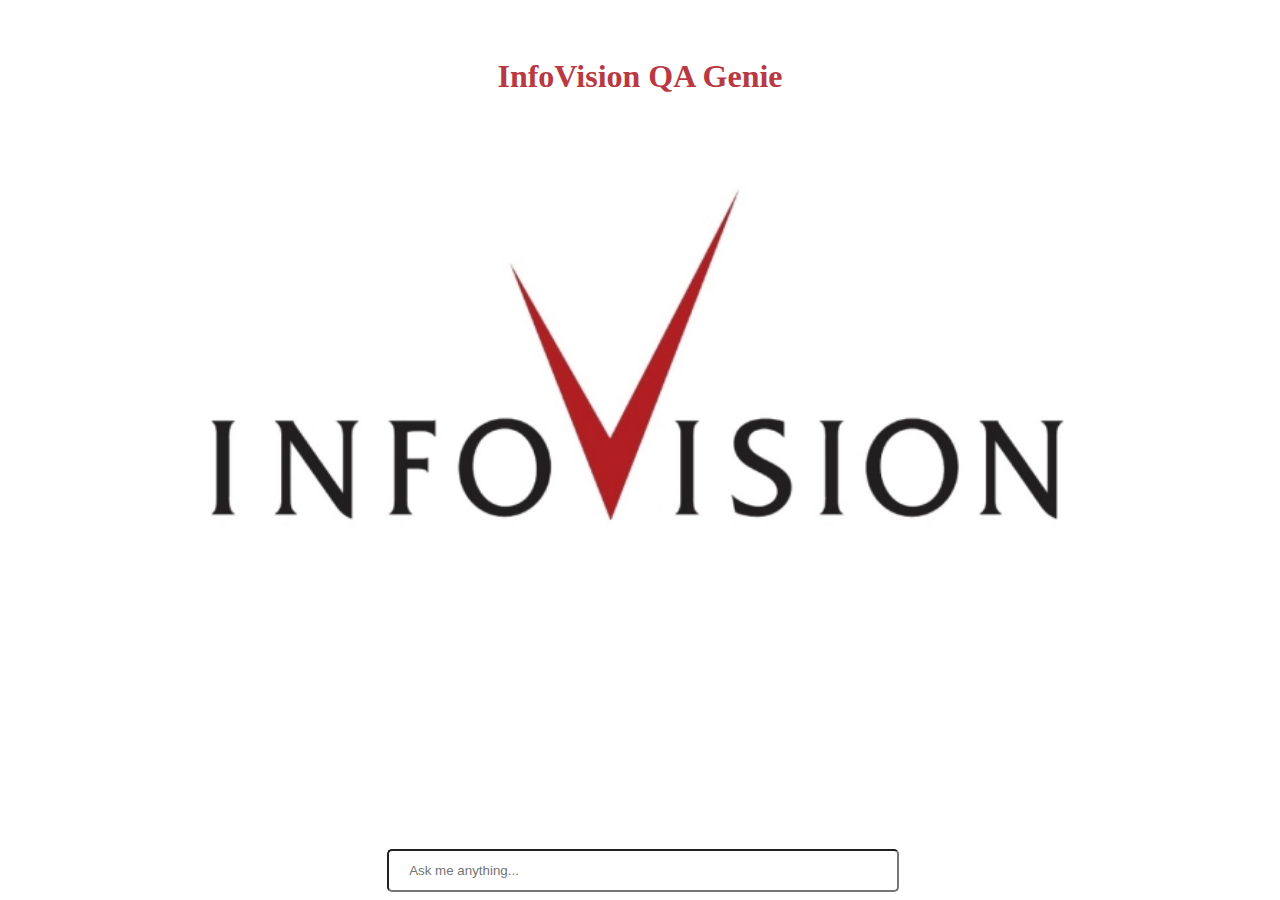
<file: templates/Index.html>
<!DOCTYPE html>
<html>
  <title>Restaurant Chatbot</title>
  <head>
    <link href='https://fonts.googleapis.com/css?family=Alegreya' rel='stylesheet'>
    <link rel="icon" href="">
    <script src="https://ajax.googleapis.com/ajax/libs/jquery/3.2.1/jquery.min.js"></script>
    <style>
      body {
        background: url("img.png") no-repeat;
        background-position: top;
        background-size: cover;
        background-attachment: fixed;
      }
      h1 {
        border: 1px solid white;
        border-radius: 5px;
        color: #b93942;
        display: inline-block;Alegreya
        font-size: 3em;
        margin: 5;
        padding: 10px;
      }
      #chatbox {
        margin-top: auto;
        margin-bottom: auto;
        margin-left: auto;
        margin-right: auto;
        width: 40%;
        margin-top: 60px;
      }
      #userInput {
        margin-left: auto;
        margin-right: auto;
        width: 40%;
        margin-top: 60px;
      }
      #textInput {
        width: 90%;
        border: none;
        border-bottom: 3px solid black;
        font-family: 'Alegreya';
        font-size: 17px;
      }
      .userText {
        color: white;
        background-color: #b93942;
        font-family: 'Alegreya';
        font-size: 17px;
        text-align: center;
        line-height: 30px;
        border-radius: 5px;
      }
      .userText span {
        padding:10px;
        border-radius: 5px;
      }
      .botText {
        color: #b93942;
        background-color: #F0F0F0;
        font-family: 'Alegreya';
        font-size: 17px;
        text-align: center;
        line-height: 30px;
        border-radius: 5px;
        border-color: #b93942
      }
      .botText span {
        padding: 10px;
        border-radius: 5px;
      }
      .boxed {
        margin-left: auto;
        margin-right: auto;
        width: 100%;
        margin-top: 60px;
        border-radius: 5px;
      }
      input[type=text] {
        bottom: 0;
        width: 40%;
        padding: 12px 20px;
        margin: 8px 0;
        box-sizing: border-box;
        position: fixed;
        border-radius: 5px;
      }
    </style>
  </head>
  <body>
    <img />
    <center>
      <h1>
      InfoVision QA Genie
      </h1>
    </center>
    <div class="boxed">
      <div>
        <div id="chatbox">
        </div>
      </div>
        <div id="userInput">
          <input id="nameInput" type="text" name="msg" placeholder="Ask me anything..." />
        </div>
<script>
        function getBotResponse() {
          var rawText = $("#nameInput").val();
          var userHtml = '<p class="userText"><span>' + rawText + "</span></p>";
          $("#nameInput").val("");
          $("#chatbox").append(userHtml);
          document
            .getElementById("userInput")
            .scrollIntoView({ block: "start", behavior: "smooth" });
          $.get("/get", { msg: rawText }).done(function(data) {
            var botHtml = '<p class="botText"><span>' + data + "</span></p>";
            $("#chatbox").append(botHtml);
            document
              .getElementById("userInput")
              .scrollIntoView({ block: "start", behavior: "smooth" });
          });
        }
        $("#nameInput").keypress(function(e) {
          if (e.which == 13) {
            getBotResponse();
          }
        });
</script>
</div>
</body>
</html>
</file>
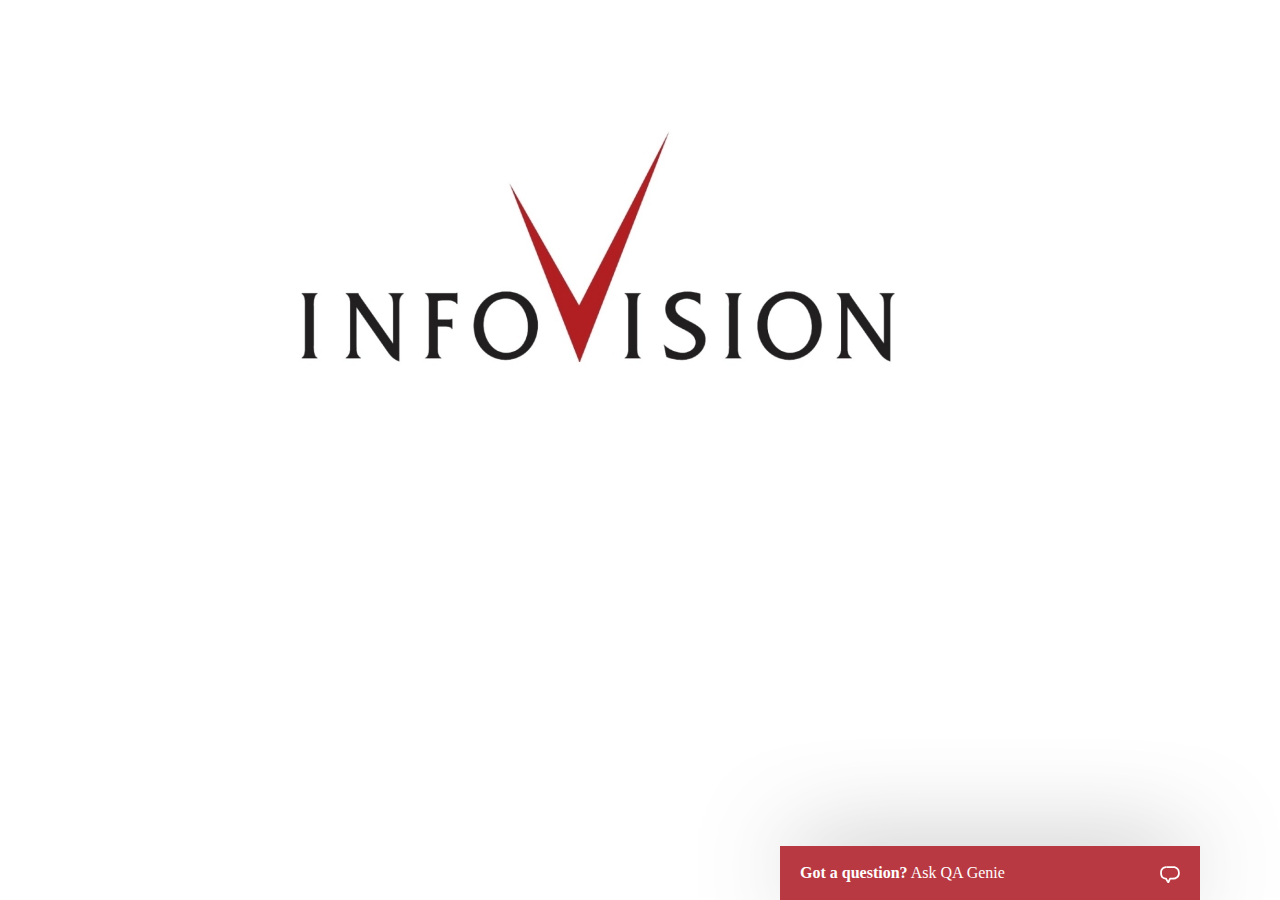
<file: templates/index_new.html>
<!DOCTYPE html>

<html lang="en">
<head>
    <meta charset="UTF-8">
    <title>QA Genie</title>
    <link rel="stylesheet" type="text/css" href="styles.css" media="screen"/>
</head>
<body>
    <div class="chatbot chatbot--closed">
        <div class="chatbot__header">
          <p><strong>Got a question?</strong> <span class="u-text-highlight">Ask QA Genie</span></p>
          <svg class="chatbot__close-button icon-speech" viewBox="0 0 32 32">
            <use xlink:href="#icon-speech" />
          </svg>
          <svg class="chatbot__close-button icon-close" viewBox="0 0 32 32">
            <use xlink:href="#icon-close" />
          </svg>
        </div>
        <div class="chatbot__message-window">
          <ul class="chatbot__messages">
            <li class="is-ai animation">
              <div class="is-ai__profile-picture">
                <svg class="icon-avatar" viewBox="0 0 32 32">
                  <use xlink:href="#avatar" />
                </svg>
              </div>
              <span class="chatbot__arrow chatbot__arrow--left"></span>
              <p class='chatbot__message'>Hi there 🖐. I’m QA Genie, your virtual assistant. I'm here to help with your Quality related queries.</p>
            </li>
            <!-- Answer and response added here -->
          </ul>
        </div>
        <div class="chatbot__entry chatbot--closed">
          <input id="nameInput" type="text" class="chatbot__input" placeholder="Write a message..." />
          <svg class="chatbot__submit" viewBox="0 0 32 32">
            <use xlink:href="#icon-send" />
          </svg>
        </div>
      </div>

      <!-- Symbols -->
      <svg>
        <!-- Close icon -->
        <symbol id="icon-close" viewBox="0 0 32 32">
          <title>Close</title>
          <path d="M2.624 8.297l2.963-2.963 23.704 23.704-2.963 2.963-23.704-23.704z" />
          <path d="M2.624 29.037l23.704-23.704 2.963 2.963-23.704 23.704-2.963-2.963z" />
        </symbol>

        <!-- Speech icon -->
        <symbol id="icon-speech" viewBox="0 0 32 32">
          <title>Speech</title>
          <path d="M21.795 5.333h-11.413c-0.038 0-0.077 0-0.114 0l-0.134 0.011v2.796c0.143-0.006 0.273-0.009 0.385-0.009h11.277c0.070 0 7.074 0.213 7.074 7.695 0 5.179-2.956 7.695-9.036 7.695h-3.792c-0.691 0-1.12 0.526-1.38 1.159l-1.387 3.093-1.625 3.77 0.245 0.453h2.56l2.538-5.678h2.837c7.633 0 11.84-3.727 11.84-10.494 0.001-8.564-7.313-10.492-9.875-10.492z" />
          <path d="M10.912 24.259c-0.242-0.442-0.703-0.737-1.234-0.737-0 0-0 0-0 0h-0.56c-0.599-0.011-1.171-0.108-1.71-0.28l0.042 0.012c-1.82-0.559-4.427-2.26-4.427-7.424 0-6.683 5.024-7.597 7.109-7.686v-2.8c-2.042 0.095-9.91 1.067-9.91 10.483 0 4.832 1.961 7.367 3.606 8.64 1.38 1.067 3.109 1.744 4.991 1.843l0.033 0.019 2.805 5.211 1.41-3.273z" />
        </symbol>

        <!-- Send icon -->
        <symbol id="icon-send" viewBox="0 0 23.97 21.9">
          <title>Send</title>
          <path d="M0.31,9.43a0.5,0.5,0,0,0,0,.93l8.3,3.23L23.15,0Z"/>
          <path d="M9,14.6H9V21.4a0.5,0.5,0,0,0,.93.25L13.22,16l6,3.32A0.5,0.5,0,0,0,20,19l4-18.4Z"/>
        </symbol>

        <!-- Avatar icon -->
        <symbol id="avatar" width="32" height="32" viewBox="0 0 44.25 44">
          <title>Avatar</title>
          <path style="fill: #b93942; fill-rule: evenodd;" d="M1035.88,1696.25a22,22,0,1,1-22.13,22A22.065,22.065,0,0,1,1035.88,1696.25Z" transform="translate(-1013.75 -1696.25)"/>
          <!--<path style="fill: #fff; fill-rule: evenodd;"  d="M 24.710938 13.507812 L 16.582031 13.507812 C 16.300781 13.507812 16.074219 13.734375 16.074219 14.011719 L 16.074219 16.535156 C 16.074219 16.816406 16.300781 17.039062 16.582031 17.039062 L 20.644531 17.039062 L 20.644531 17.417969 C 20.644531 20.195312 18.8125 22.089844 15.566406 22.089844 C 11.777344 22.089844 9.46875 19.289062 9.46875 14.480469 C 9.46875 9.726562 11.722656 6.941406 15.4375 6.941406 C 18.027344 6.941406 19.320312 8.09375 20.257812 10.171875 C 20.34375 10.355469 20.523438 10.476562 20.722656 10.476562 L 24.453125 10.476562 C 24.597656 10.476562 24.710938 10.359375 24.710938 10.222656 C 24.710938 10.203125 24.707031 10.183594 24.703125 10.164062 C 23.640625 5.625 20.125 2.902344 15.34375 2.902344 C 9 2.902344 4.898438 7.457031 4.898438 14.507812 C 4.898438 21.675781 8.921875 26.128906 15.40625 26.128906 C 21.367188 26.128906 25.21875 22.398438 25.21875 16.621094 L 25.21875 14.011719 C 25.21875 13.734375 24.992188 13.507812 24.710938 13.507812 Z M 24.710938 13.507812" transform="translate(-1013.75 -1696.25)"/>-->
        </symbol>

      </svg>
<script src="script.js"></script>
<script src="https://ajax.googleapis.com/ajax/libs/jquery/3.2.1/jquery.min.js"></script>
</body>
</html>
</file>
<file: templates/styles.css>
@import url("https://fonts.googleapis.com/css?family=Open+Sans:300,600");
.chatbot {
  position: fixed;
  top: 0;
  bottom: 0;
  width: 100%;
  box-shadow: 0 -6px 99px -17px rgba(0, 0, 0, 0.68);
}
@media screen and (min-width: 640px) {
  .chatbot {
    max-width: 420px;
    right: 80px;
    top: auto;
  }
}
.chatbot.chatbot--closed {
  top: auto;
  width: 100%;
}

.chatbot__header {
  color: #fff;
  display: flex;
  align-items: center;
  justify-content: space-between;
  background-color: #b93942;
  height: 54px;
  padding: 0 20px;
  width: 100%;
  cursor: pointer;
  transition: background-color 0.2s ease;
}
.chatbot__header:hover {
  background-color: #b93942;
}
.chatbot__header p {
  margin-right: 20px;
}

.chatbot__close-button {
  fill: #fff;
}
.chatbot__close-button.icon-speech {
  width: 20px;
  display: none;
}
.chatbot--closed .chatbot__close-button.icon-speech {
  display: block;
}
.chatbot__close-button.icon-close {
  width: 14px;
}
.chatbot--closed .chatbot__close-button.icon-close {
  display: none;
}

.chatbot__message-window {
  height: calc(100% - (54px + 60px));
  padding: 40px 20px 20px;
  background-color: #fff;
  overflow-x: none;
  overflow-y: auto;
}
@media screen and (min-width: 640px) {
  .chatbot__message-window {
    height: 380px;
  }
}
.chatbot__message-window::-webkit-scrollbar {
  display: none;
}
.chatbot--closed .chatbot__message-window {
  display: none;
}

.chatbot__messages {
  padding: 0;
  margin: 0;
  list-style: none;
  display: flex;
  flex-direction: column;
  width: auto;
}
.chatbot__messages li {
  margin-bottom: 20px;
}
.chatbot__messages li.is-ai {
  display: inline-flex;
  align-items: flex-start;
}
.chatbot__messages li.is-user {
  text-align: right;
  display: inline-flex;
  align-self: flex-end;
}
.chatbot__messages li .is-ai__profile-picture {
  margin-right: 8px;
}
.chatbot__messages li .is-ai__profile-picture .icon-avatar {
  width: 40px;
  height: 40px;
  padding-top: 6px;
}

.chatbot__message {
  display: inline-block;
  padding: 12px 20px;
  word-break: break-word;
  margin: 0;
  border-radius: 6px;
  letter-spacing: -0.01em;
  line-height: 1.45;
  overflow: hidden;
}
.is-ai .chatbot__message {
  background-color: #f0f0f0;
  margin-right: 30px;
}
.is-user .chatbot__message {
  background-color: #7ee0d2;
  margin-left: 30px;
}
.chatbot__message a {
  color: #7226e0;
  word-break: break-all;
  display: inline-block;
}
.chatbot__message p:first-child {
  margin-top: 0;
}
.chatbot__message p:last-child {
  margin-bottom: 0;
}
.chatbot__message button {
  background-color: #fff;
  font-weight: 300;
  border: 2px solid #7226e0;
  border-radius: 50px;
  padding: 8px 20px;
  margin: -8px 10px 18px 0;
  transition: background-color 0.2s ease;
  cursor: pointer;
}
.chatbot__message button:hover {
  background-color: #f2f2f2;
}
.chatbot__message button:focus {
  outline: none;
}
.chatbot__message img {
  max-width: 100%;
}
.chatbot__message .card {
  background-color: #fff;
  text-decoration: none;
  overflow: hidden;
  border-radius: 6px;
  color: black;
  word-break: normal;
}
.chatbot__message .card .card-content {
  padding: 20px;
}
.chatbot__message .card .card-title {
  margin-top: 0;
}
.chatbot__message .card .card-button {
  color: #7226e0;
  text-decoration: underline;
}

.animation:last-child {
  -webkit-animation: fadein 0.25s;
          animation: fadein 0.25s;
  -webkit-animation-timing-function: all 200ms cubic-bezier(0.55, 0.055, 0.675, 0.19);
          animation-timing-function: all 200ms cubic-bezier(0.55, 0.055, 0.675, 0.19);
}

.chatbot__arrow {
  width: 0;
  height: 0;
  margin-top: 18px;
}

.chatbot__arrow--right {
  border-top: 6px solid transparent;
  border-bottom: 6px solid transparent;
  border-left: 6px solid #7ee0d2;
}

.chatbot__arrow--left {
  border-top: 6px solid transparent;
  border-bottom: 6px solid transparent;
  border-right: 6px solid #f0f0f0;
}

.chatbot__entry {
  display: flex;
  align-items: center;
  justify-content: space-between;
  height: 60px;
  padding: 0 20px;
  border-top: 1px solid #e6eaee;
  background-color: #fff;
}
.chatbot--closed .chatbot__entry {
  display: none;
}

.chatbot__input {
  height: 100%;
  width: 80%;
  border: 0;
}
.chatbot__input:focus {
  outline: none;
}
.chatbot__input::-webkit-input-placeholder {
  color: #7f7f7f;
}
.chatbot__input::-moz-placeholder {
  color: #7f7f7f;
}
.chatbot__input::-ms-input-placeholder {
  color: #7f7f7f;
}
.chatbot__input::-moz-placeholder {
  color: #7f7f7f;
}

.chatbot__submit {
  fill: #7226e0;
  height: 22px;
  width: 22px;
  transition: fill 0.2s ease;
  cursor: pointer;
}
.chatbot__submit:hover {
  fill: #45148c;
}

.u-text-highlight {
  color: white;
}

.loader {
  margin-bottom: -2px;
  text-align: center;
  opacity: 0.3;
}

.loader__dot {
  display: inline-block;
  vertical-align: middle;
  width: 6px;
  height: 6px;
  margin: 0 1px;
  background: black;
  border-radius: 50px;
  -webkit-animation: loader 0.45s infinite alternate;
          animation: loader 0.45s infinite alternate;
}
.loader__dot:nth-of-type(2) {
  -webkit-animation-delay: 0.15s;
          animation-delay: 0.15s;
}
.loader__dot:nth-of-type(3) {
  -webkit-animation-delay: 0.35s;
          animation-delay: 0.35s;
}

@-webkit-keyframes loader {
  0% {
    transform: translateY(0);
  }
  100% {
    transform: translateY(-5px);
  }
}

@keyframes loader {
  0% {
    transform: translateY(0);
  }
  100% {
    transform: translateY(-5px);
  }
}
@-webkit-keyframes fadein {
  from {
    opacity: 0;
    margin-top: 10px;
    margin-bottom: 0;
  }
  to {
    opacity: 1;
    margin-top: 0;
    margin-bottom: 10px;
  }
}
@keyframes fadein {
  from {
    opacity: 0;
    margin-top: 10px;
    margin-bottom: 0;
  }
  to {
    opacity: 1;
    margin-top: 0;
    margin-bottom: 10px;
  }
}
* {
  box-sizing: border-box;
}

body {
  background: url("img.png") no-repeat;
}

input {
  font-family: "Open Sans", sans-serif;
}

strong {
  font-weight: 600;
}

.intro {
  display: block;
  margin-bottom: 20px;
}
</file>
